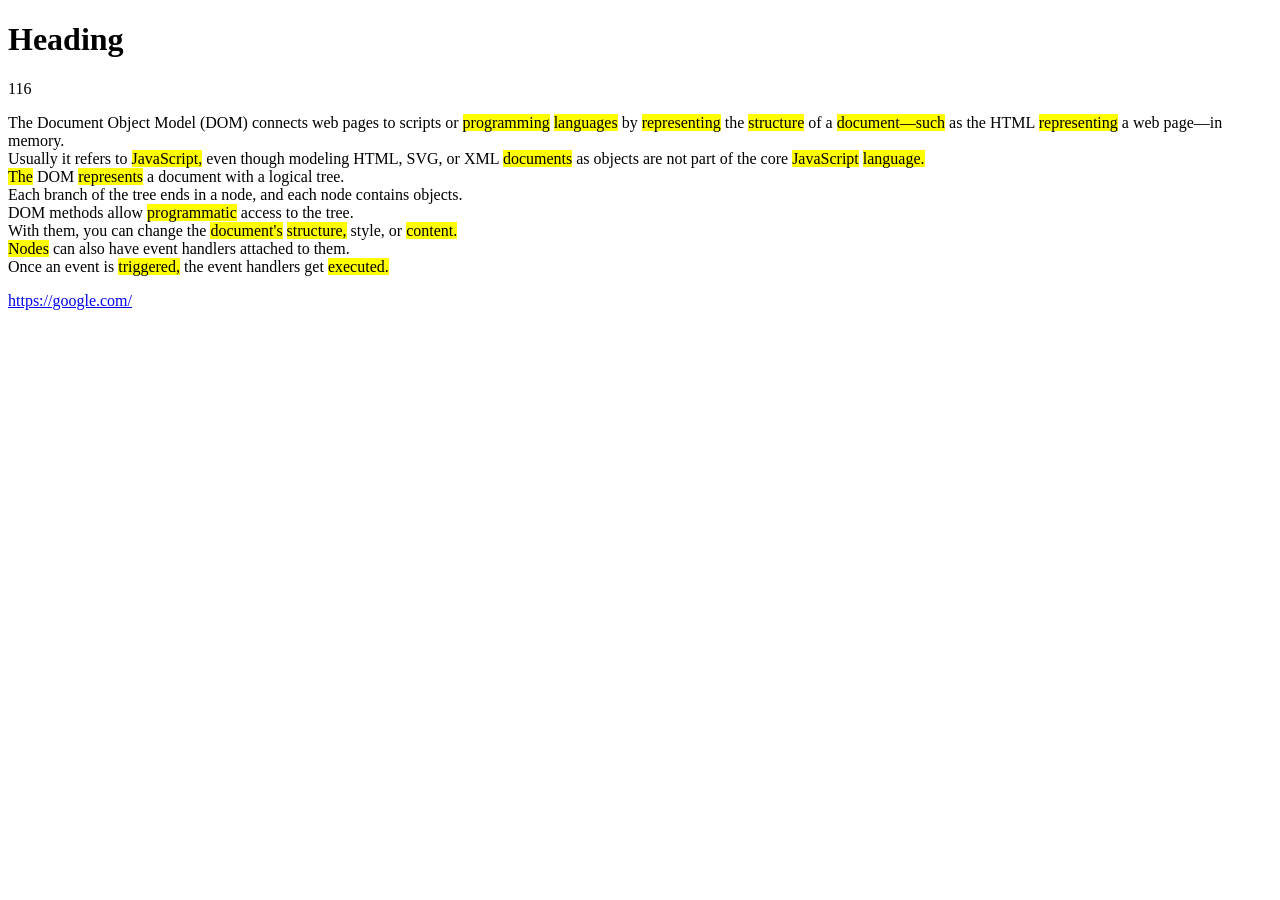
<file: Exercisemid/index.html>
<!DOCTYPE html>
<html lang="en">
<head>
    <meta charset="UTF-8">
    <meta name="viewport" content="width=device-width, initial-scale=1.0">
    <title>Document</title>
</head>
<body>
    <h1 id ="head">Heading</h1>
    <p id="paragraph">
The Document Object Model (DOM) connects web pages to scripts or programming languages by representing the structure of a document—such as the HTML representing a web page—in memory.
 Usually it refers to JavaScript, even though modeling HTML, SVG, or XML documents as objects are not part of the core JavaScript language.

The DOM represents a document with a logical tree.
 Each branch of the tree ends in a node, and each node contains objects. 
 DOM methods allow programmatic access to the tree.
  With them, you can change the document's structure, style, or content.

Nodes can also have event handlers attached to them. Once an event is triggered, the event handlers get executed.
    </p>


<script src="app.js"></script>
</body>
</html>
</file>
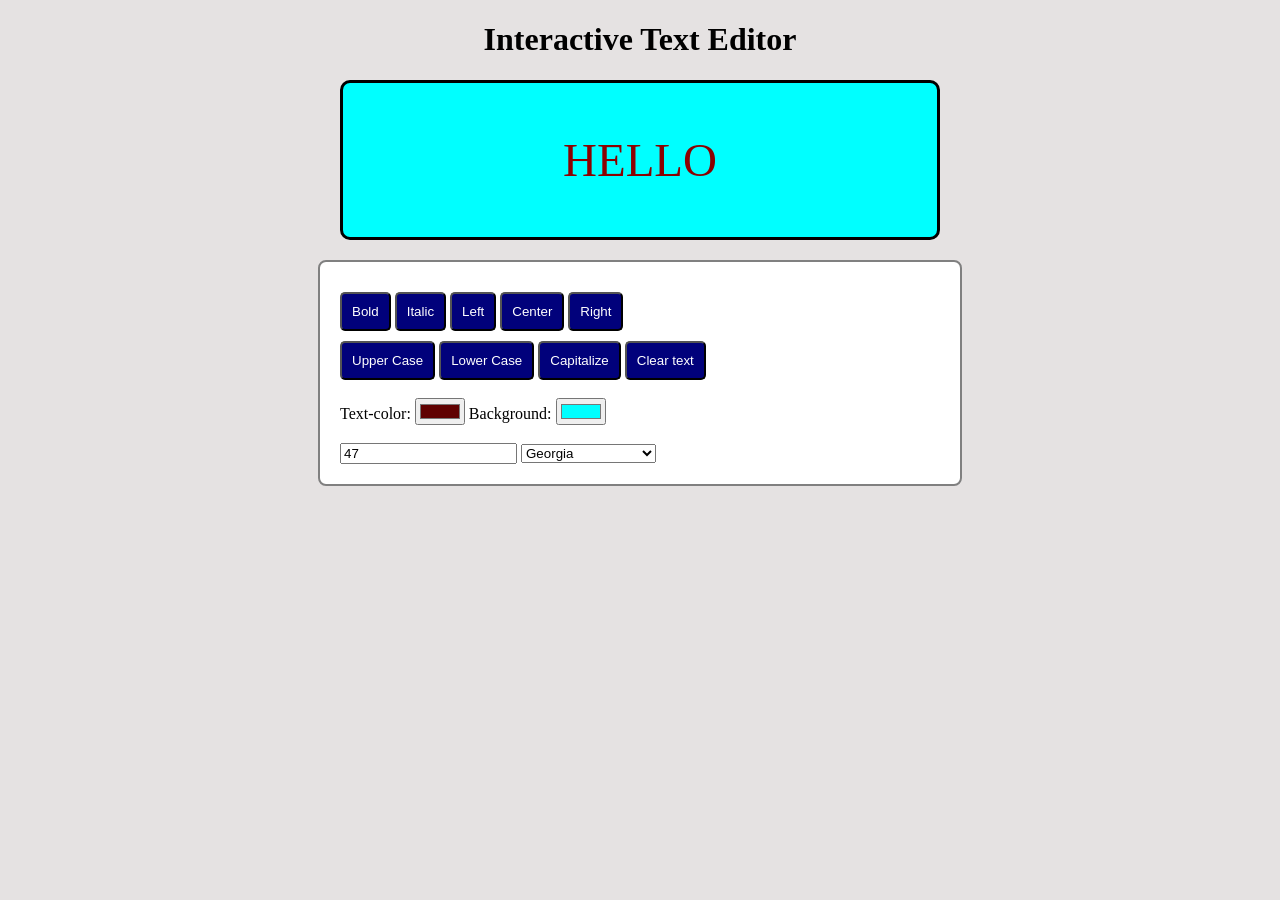
<file: interactiveText-Editor/index.html>
<!DOCTYPE html>
<html lang="en">
<head>
    <meta charset="UTF-8">
    <meta name="viewport" content="width=device-width, initial-scale=1.0">
    <title>Document</title>

    <style>

        #textDisplay {

            background-color: cyan;
            color: darkred;
            font-size: 47px;
            font-family: Georgia;
            text-align: center;
            border: 3px solid black;
            padding: 50px;
            border-radius: 10px;
            width: 600px;
            margin: 20px auto;
            box-sizing: border-box;
        }

        .container {
            background-color: white;
            border: 2px solid gray;
            width: 600px;
            margin: 0 auto;
            padding: 20px;
            border-radius: 8px;
        }

        .container button {
            background-color: rgb(1, 1, 123);
            color: white;
            margin-top: 10px;
            border-radius: 5px;
            padding: 10px;
        }

    </style>
</head>

<body style="background-color: rgb(229, 226, 226);">

    <h1 style="text-align: center;">Interactive Text Editor</h1>

    <div id="textDisplay">HELLO</div>

    <div class="container">

        <button id="boldBtn">Bold</button>
        <button id="italicBtn">Italic</button>

        <button id="leftBtn">Left</button>
        <button id="centerBtn">Center</button>
        <button id="rightBtn">Right</button>

        <br>

        <button id="upperBtn">Upper Case</button>
        <button id="lowerBtn">Lower Case</button>
        <button id="capitalizeBtn">Capitalize</button>
        <button id="clearBtn">Clear text</button>

        <br>
        <br>

        <label for="textColor">Text-color: </label>
        <input type="color" id="textColor" value="#600101">

        <label for="background">Background: </label>
        <input type="color" id="background" value="#00ffff">

        <br>
        <br>

        <input type="number" id="fontSize" value="47">

        <select id="fontFamily">
            <option value="Georgia">Georgia</option>
            <option value="Arial">Arial</option>
            <option value="Times New Roman">Times New Roman</option>
        </select>

    </div>

    <script src="app.js"></script>

</body>
</html>
</file>
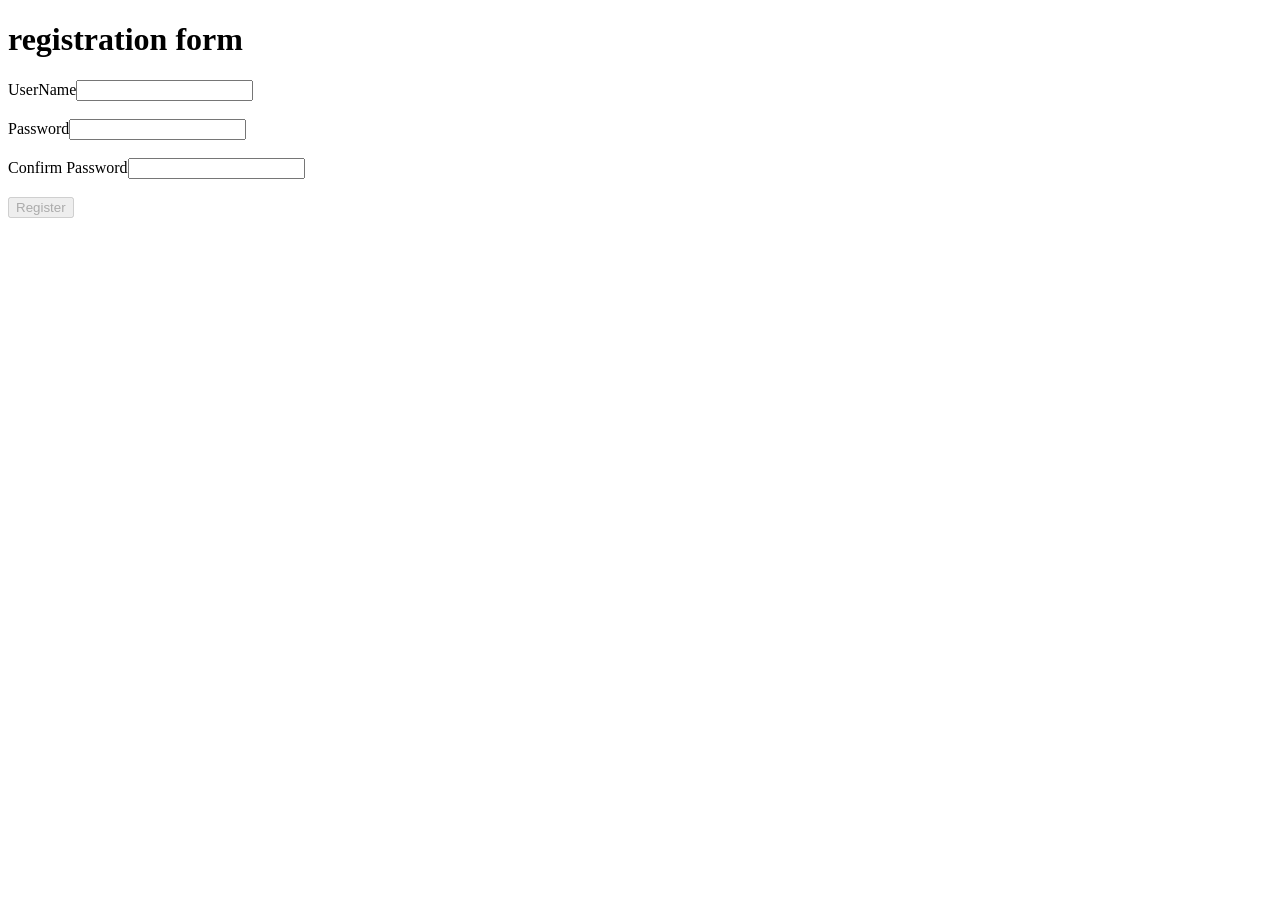
<file: Registration/index.html>
<!DOCTYPE html>
<html lang="en">
<head>
    <meta charset="UTF-8">
    <meta name="viewport" content="width=device-width, initial-scale=1.0">
    <title>registration form</title>
</head>
<body>
    <h1>registration form</h1>
    <form action="">

    
   <input type="text" name="" id="userName" class="required" style>
   <br>
   <br>
   <input type="password" name="" id="password" class = "required">
   <br><br>
   <input type="password" name="" id="confirmPassword" class="required">
    <br><br>
   <button  disabled type = "submit" id="regBtn">Register</button>


    </form>



    <script src="app.js"></script>
</body>
</html>
</file>
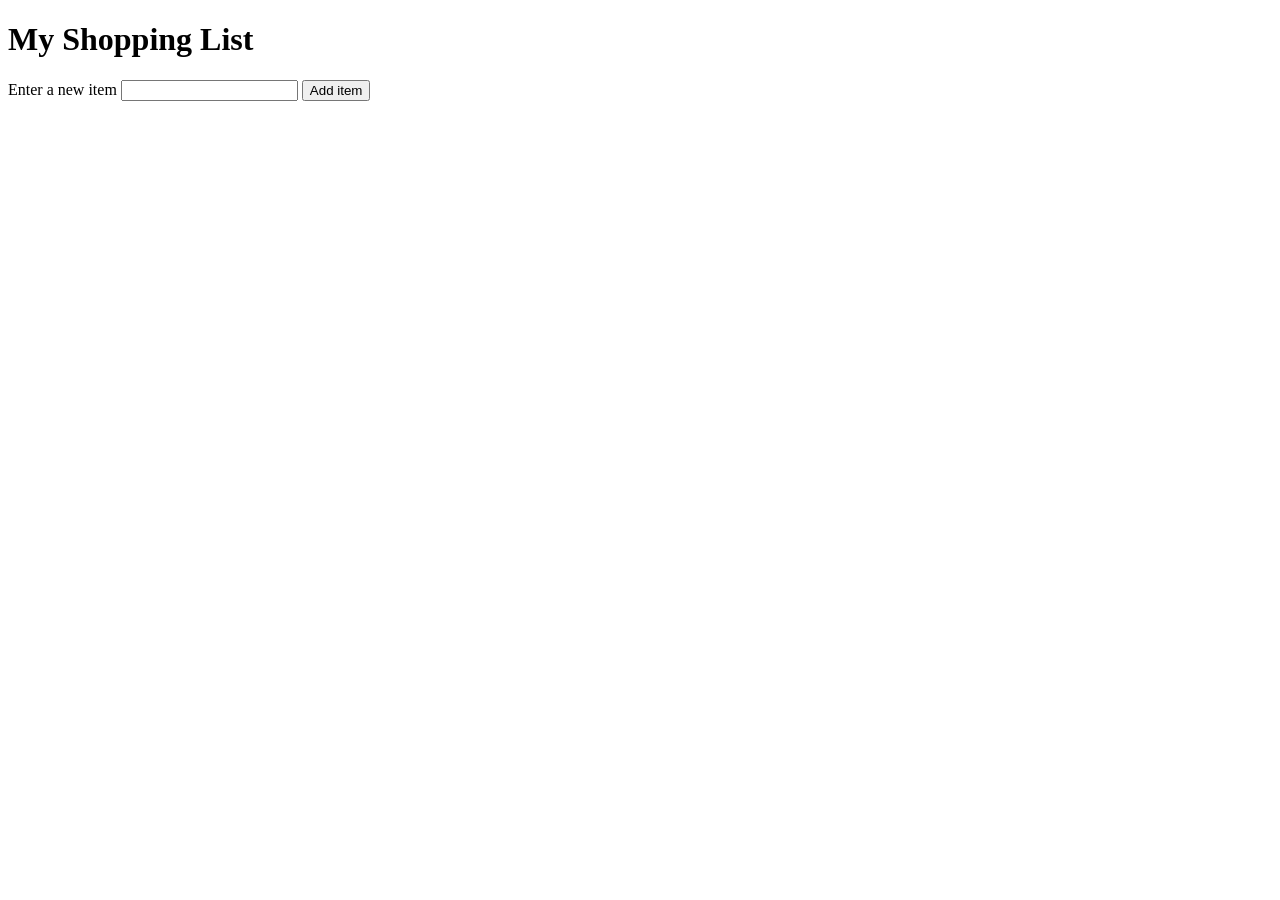
<file: shopping-list/index.html>
<!DOCTYPE html>
<html lang="en">
<head>
    <meta charset="UTF-8">
    <meta name="viewport" content="width=device-width, initial-scale=1.0">
    <title>ShoppingList</title>
</head>
<body>
    
    <h1>My Shopping List</h1>
    <form action="">
        <label for="userInput">Enter a new item</label>
        <input type="text" name="" id="userInput">
        <button type ="submit" id="addBtn">Add item</button>
    
    </form>

    <ul id="shoppingList">

    </ul>

    <script src="app.js"></script>
</body>
</html>
</file>
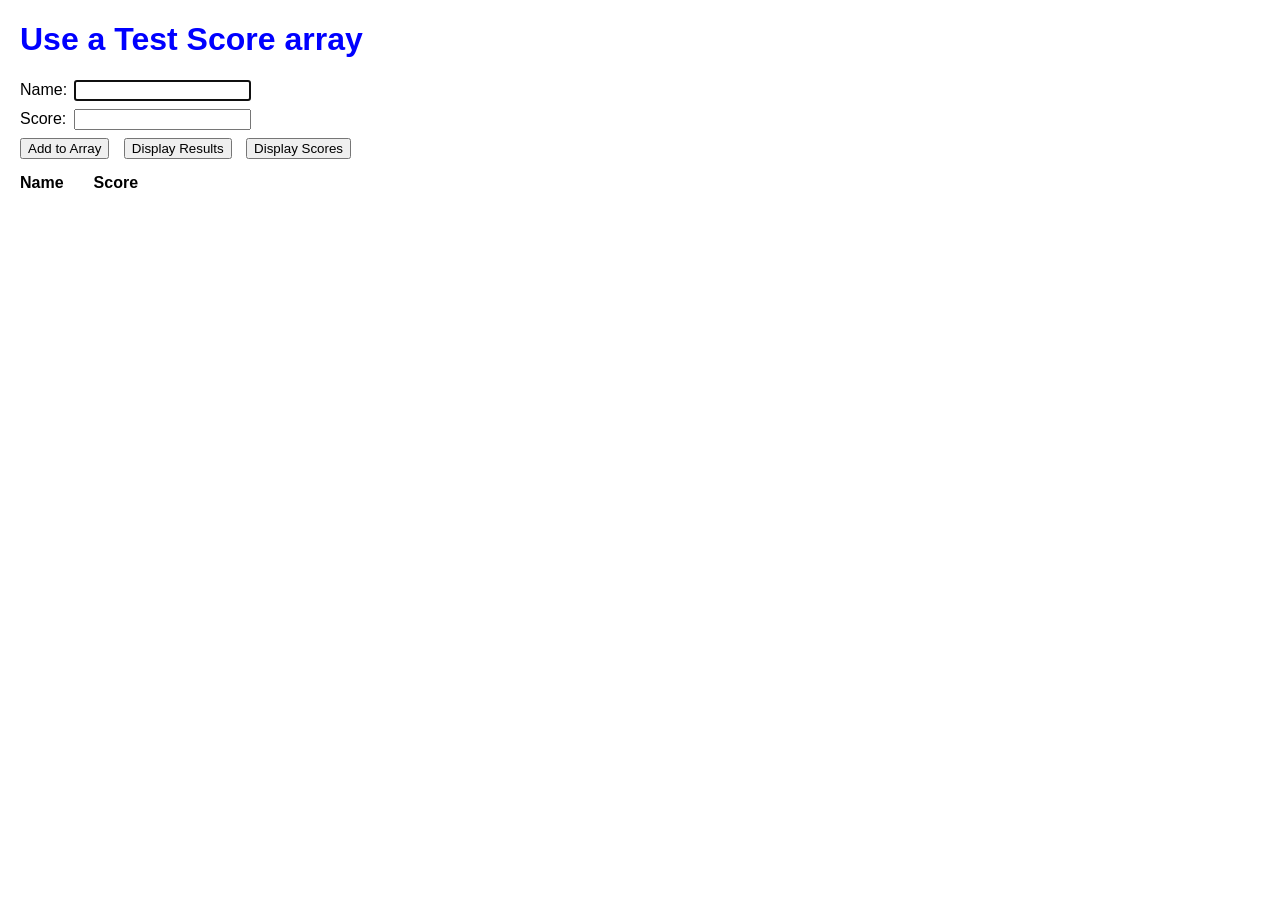
<file: testScoreArray/index.html>
<!DOCTYPE html>
<html lang="en">
<head>
    <meta charset="UTF-8">
    <meta name="viewport" content="width=device-width, initial-scale=1.0">
    <title>Test Score Array</title>

    <style>
        body {
            font-family: Arial, sans-serif;
            margin: 20px;
        }

        h1 {
            color: blue;
        }

        h2 {
            color: blue;
        }

        label {
            display: inline-block;
            width: 50px;
        }

        input {
            margin-bottom: 8px;
        }

        button {
            margin-right: 10px;
        }

        table {
            margin-top: 10px;
            border-collapse: collapse;
        }

        th, td {
            padding: 5px 30px 5px 0;
            text-align: left;
        }
    </style>
</head>

<body>

    <h1>Use a Test Score array</h1>

    <label for="name">Name:</label>
    <input type="text" id="name">
    <br>

    <label for="score">Score:</label>
    <input type="text" id="score">
    <br>

    <button id="add">Add to Array</button>
    <button id="display_results">Display Results</button>
    <button id="display_scores">Display Scores</button>

    <div id="results"></div>

    <table id="scores_table">
        <thead>
            <tr>
                <th>Name</th>
                <th>Score</th>
            </tr>
        </thead>
        <tbody>
        </tbody>
    </table>

    <script src="app.js"></script>

</body>
</html>
</file>
